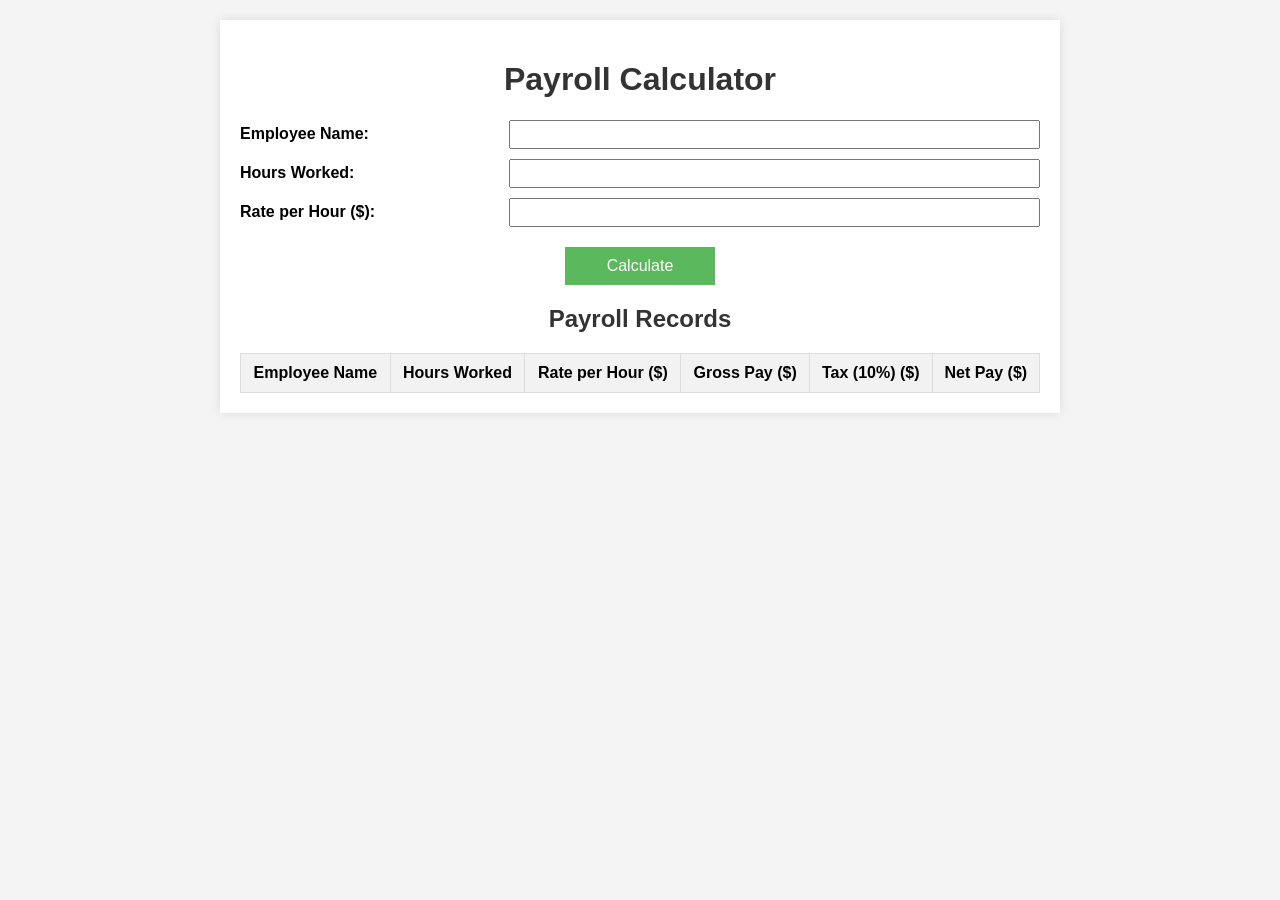
<file: crm-app/frontend/index.html>
<!DOCTYPE html>
<html lang="en">
<head>
  <meta charset="UTF-8">
  <title>Simple Payroll App</title>
  <link rel="stylesheet" href="style.css">
  <!-- Link the jQuery library from a CDN -->
  <script src="https://ajax.googleapis.com/ajax/libs/jquery/3.6.0/jquery.min.js"></script>
</head>
<body>
  <div class="container">
    <h1>Payroll Calculator</h1>
    <form id="payrollForm">
      <div class="form-field">
        <label for="employeeName">Employee Name:</label>
        <input type="text" id="employeeName" required>
      </div>
      <div class="form-field">
        <label for="hoursWorked">Hours Worked:</label>
        <input type="number" id="hoursWorked" step="0.01" required>
      </div>
      <div class="form-field">
        <label for="ratePerHour">Rate per Hour ($):</label>
        <input type="number" id="ratePerHour" step="0.01" required>
      </div>
      <button type="button" id="calculateBtn">Calculate</button>
    </form>
    <h2>Payroll Records</h2>
    <table id="payrollTable">
      <thead>
        <tr>
          <th>Employee Name</th>
          <th>Hours Worked</th>
          <th>Rate per Hour ($)</th>
          <th>Gross Pay ($)</th>
          <th>Tax (10%) ($)</th>
          <th>Net Pay ($)</th>
        </tr>
      </thead>
      <tbody>
        <!-- Payroll records will be appended here -->
      </tbody>
    </table>
  </div>
  <script src="script.js"></script>
</body>
</html>
</file>
<file: crm-app/frontend/style.css>
body {
  font-family: Arial, sans-serif;
  background-color: #f4f4f4;
  margin: 0;
  padding: 20px;
}
.container {
  max-width: 800px;
  margin: auto;
  background: #fff;
  padding: 20px;
  box-shadow: 0 0 10px rgba(0, 0, 0, 0.1);
}
h1, h2 {
  text-align: center;
  color: #333;
}
form {
  margin-bottom: 20px;
}
.form-field {
  margin-bottom: 10px;
  display: flex;
  justify-content: space-between;
  align-items: center;
}
.form-field label {
  flex: 1;
  font-weight: bold;
}
.form-field input {
  flex: 2;
  padding: 5px;
  margin-left: 10px;
}
button {
  display: block;
  width: 150px;
  padding: 10px;
  margin: 20px auto;
  background-color: #5cb85c;
  color: white;
  border: none;
  cursor: pointer;
  font-size: 16px;
}
button:hover {
  background-color: #4cae4c;
}
table {
  width: 100%;
  border-collapse: collapse;
}
table, th, td {
  border: 1px solid #ddd;
}
th, td {
  padding: 10px;
  text-align: center;
}
thead {
  background-color: #f2f2f2;
}
</file>
